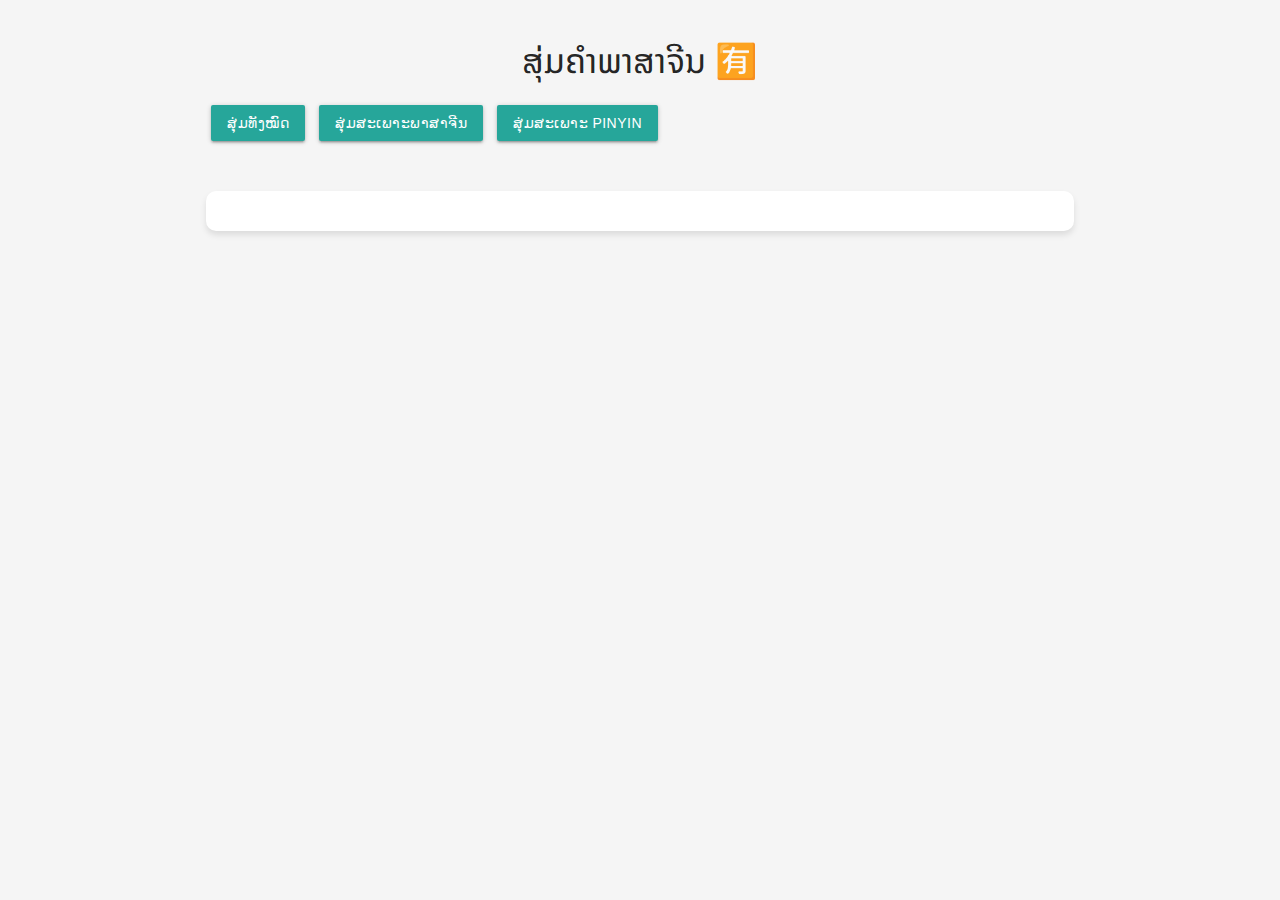
<file: index.html>
<!DOCTYPE html>
<html lang="en">
<head>
  <meta charset="UTF-8">
  <meta name="viewport" content="width=device-width, initial-scale=1">
  <title>Random Chinese Words</title>

  <!-- Google Fonts: Noto Sans Lao -->
  <link href="https://fonts.googleapis.com/css2?family=Noto+Sans+Lao&display=swap" rel="stylesheet">

  <!-- Material Icons -->
  <link href="https://fonts.googleapis.com/icon?family=Material+Icons" rel="stylesheet">

  <!-- Materialize CSS (Material Design Framework) -->
  <link rel="stylesheet" href="https://cdnjs.cloudflare.com/ajax/libs/materialize/1.0.0/css/materialize.min.css">

  <link rel="stylesheet" href="style.css">
</head>
<body class="grey lighten-4">

  <div class="container">
    <h4 class="center-align">ສຸ່ມຄຳພາສາຈີນ 🈶</h4>

    <div style="margin-top: 20px;">
      <button class="btn waves-effect waves-light" onclick="showRandomWords('all')">ສຸ່ມທັງໝົດ</button>
      <button class="btn waves-effect waves-light" onclick="showRandomWords('character')">ສຸ່ມສະເພາະພາສາຈີນ</button>
      <button class="btn waves-effect waves-light" onclick="showRandomWords('pinyin')">ສຸ່ມສະເພາະ PinYin</button>
    </div>

    <div id="result" class="card-panel center-align" style="margin-top: 3rem;">
      <!-- ผลลัพธ์จะแสดงที่นี่ -->
    </div>
  </div>

  <script src="words.js"></script>
  <script src="script.js"></script>

  <!-- Materialize JS -->
  <script src="https://cdnjs.cloudflare.com/ajax/libs/materialize/1.0.0/js/materialize.min.js"></script>
</body>
</html>
</file>
<file: style.css>
body {
  font-family: 'Noto Sans Lao', sans-serif;
  padding: 20px;
}

button {
  margin: 5px;
}

.card-panel {
  padding: 20px;
  background-color: white;
  border-radius: 10px;
  box-shadow: 0px 4px 6px rgba(0, 0, 0, 0.1);
}

#result {
  display: flex;
  flex-wrap: wrap;  /* เพิ่ม flex-wrap เพื่อให้คำไปอยู่แถวใหม่ */
  justify-content: space-between;
  margin-top: 20px;
}

.word-item {
  display: flex;
  justify-content: center;
  align-items: center;
  margin: 10px;
  font-size: 20px;
  font-weight: bold;
  width: 45%;  /* ให้คำแต่ละคำมีความกว้าง 45% */
}

.word-item .char, .word-item .pinyin {
  margin: 0 10px;
}

.word-item .char {
  font-size: 30px;
}

.word-item .pinyin {
  font-size: 20px;
  color: #757575;
}

/* Media queries for responsiveness */
@media screen and (max-width: 768px) {
  .word-item .char {
    font-size: 24px;
  }

  .word-item .pinyin {
    font-size: 16px;
  }

  .word-item {
    width: 100%;  /* ให้คำแสดงเต็มแถว */
  }
}

@media screen and (max-width: 480px) {
  .word-item .char {
    font-size: 20px;
  }

  .word-item .pinyin {
    font-size: 14px;
  }
}
</file>
